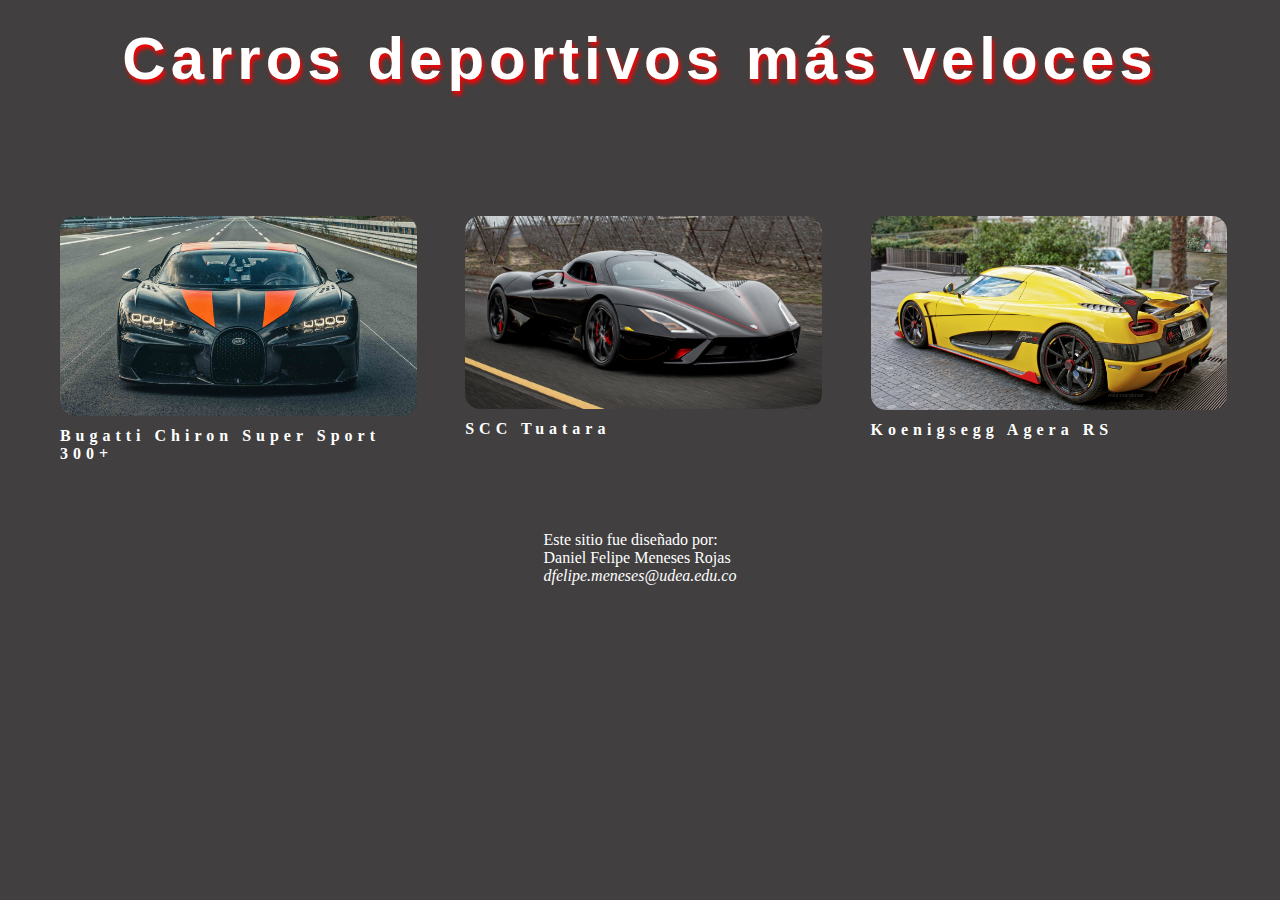
<file: index.html>
<!DOCTYPE html>
<html lang="en">

<head>
    <meta charset="UTF-8">
    <link rel="stylesheet" type="text/css" href="styles.css">
    <link rel="icon" href="imagenes/velocidad.jpg" type="image/x-icon" /> 
    <meta name="DANIEL MENESES" content="SUPER CARROS DEPORTIVOS">
    <title>Super Carros Deportivos</title>
</head>

<body>
    <main>
        <header>Carros deportivos más veloces</header>
        <nav>

            <div 
            class="bugatti">
                <a href="bugatti.html">
                    <figure>
                        <img src="imagenes/bugatti.jpg" alt="Bugatti" class="bugatti_img">
                        <figcaption>Bugatti Chiron Super Sport 300+</figcaption>
                        <div class="info">
                            <h2>Bugatti Chiron Super Sport 300+</h2>
                            <br>
                            <p>
                                <strong>Bugatti Chiron Super Sport 300+</strong>. Es el primer auto en la historia en 
                                alcanzar los +490 Km/h, esto lo convierte en el único carro de producción en alcanzar esa velocidad.
                            </p>
                        </div>
                    </figure>
                </a>
            </div>

            <div class="tuatara">
                <a href="tuatara.html">
                    <figure>
                        <img src="imagenes/tautara.jpg" alt="SCC Tuatara" class="tuatara_img">
                        <figcaption>SCC Tuatara</figcaption>
                        <div class="info">
                            <h2>SCC Tuatara</h2>
                            <br>
                            <p>
                                EL <strong>SCC Tuatara</strong>es un hipercoche estadounidense ha logrado una velocidad media de 455,28 km/h
                            </p>
                        </div>
                    </figure>
                </a>
            </div>

            <div class="koenigsegg">
                <a href="koenigsegg.html">
                    <figure>
                        <img src="imagenes/koenigsegg.jpg" alt="Koenigsegg Agera RS" class="koenigsegg_img">
                        <figcaption>Koenigsegg Agera RS </figcaption>
                        <div class="info">
                            <h2>Koenigsegg Agera RS</h2>
                            <br>
                            <p>
                                El <strong>Koenigsegg Agera RS </strong>es el coche de serie -aunque sea una serie muy pequeña- 
                                más rápido del mundo. Consiguió una media de 444,6 km/h
                            </p>
                        </div>
                    </figure>
                </a>
            </div>
        </nav>

        <footer>
            <p class="detalles">Este sitio fue diseñado por:<br>
            Daniel Felipe Meneses Rojas<br>
            <i>dfelipe.meneses@udea.edu.co</i></p>
        </footer>
    </main>
</body>
</html>
</file>
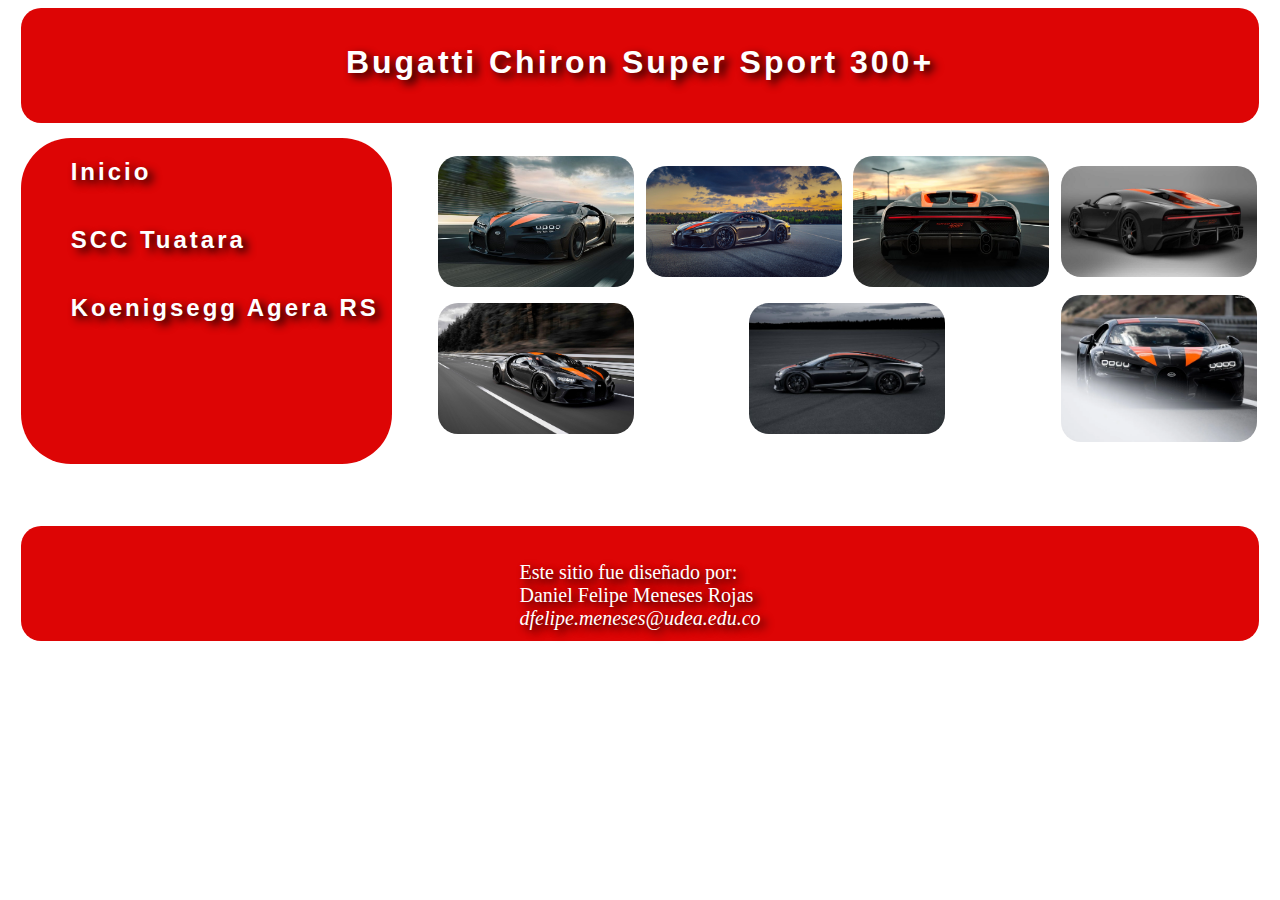
<file: bugatti.html>
<!DOCTYPE html>
<html lang="en">

<head>
    <meta charset="UTF-8">
    <link rel="stylesheet" type="text/css" href="stylesb.css">
    <link rel="icon" href="imagenes/Bugatti-logo-2560x1440.webp" type="image/x-icon" /> 
    <meta name="DANIEL MENESES" content="Bugatti Chiron Super Sport 300+">
    <title>Bugatti Chiron Super Sport 300+</title>
</head>

<body>
    <main>
        <header>
            <h1>Bugatti Chiron Super Sport 300+</h1>
        </header>
        <div class="contenedor">
            <nav>
                <a href="index.html"><h2>Inicio</h2></a>
                <a href="tuatara.html"><h2>SCC Tuatara</h2></a>
                <a href="koenigsegg.html"><h2>Koenigsegg Agera RS</h2></a>
            </nav>

            <div class="imagenes">
                <ul>
                    <li>
                        <figure>
                            <img src="imagenes/b1.jpg" alt="Bugatti Chiron">
                        </figure>
                    </li>
                    <li>
                        <figure>
                            <img src="imagenes/b2.jpg" alt="Bugatti Chiron">
                        </figure>

                    </li>
                    <li>
                        <figure>
                            <img src="imagenes/b3.webp" alt="Bugatti Chiron">
                        </figure>
                    </li>
                    <li>
                        <figure>
                            <img src="imagenes/b4.jpg" alt="Bugatti Chiron">
                        </figure>
                    </li>
                    <li>
                        <figure>
                            <img src="imagenes/b5.jpg" alt="Bugatti Chiron">
                        </figure>
                    </li>
                    <li>
                        <figure>
                            <img src="imagenes/b6.jpg" alt="Bugatti Chiron">
                        </figure>
                    </li>
                    <li>
                        <figure>
                            <img src="imagenes/b7.webp" alt="Bugatti Chiron">
                        </figure>
                    </li>
                </ul>
            </div>
        </div>

        <footer>
            <p class="detalles">Este sitio fue diseñado por:<br>
            Daniel Felipe Meneses Rojas<br>
            <i>dfelipe.meneses@udea.edu.co</i></p>
        </footer>

    </main>
</body>
</html>
</file>
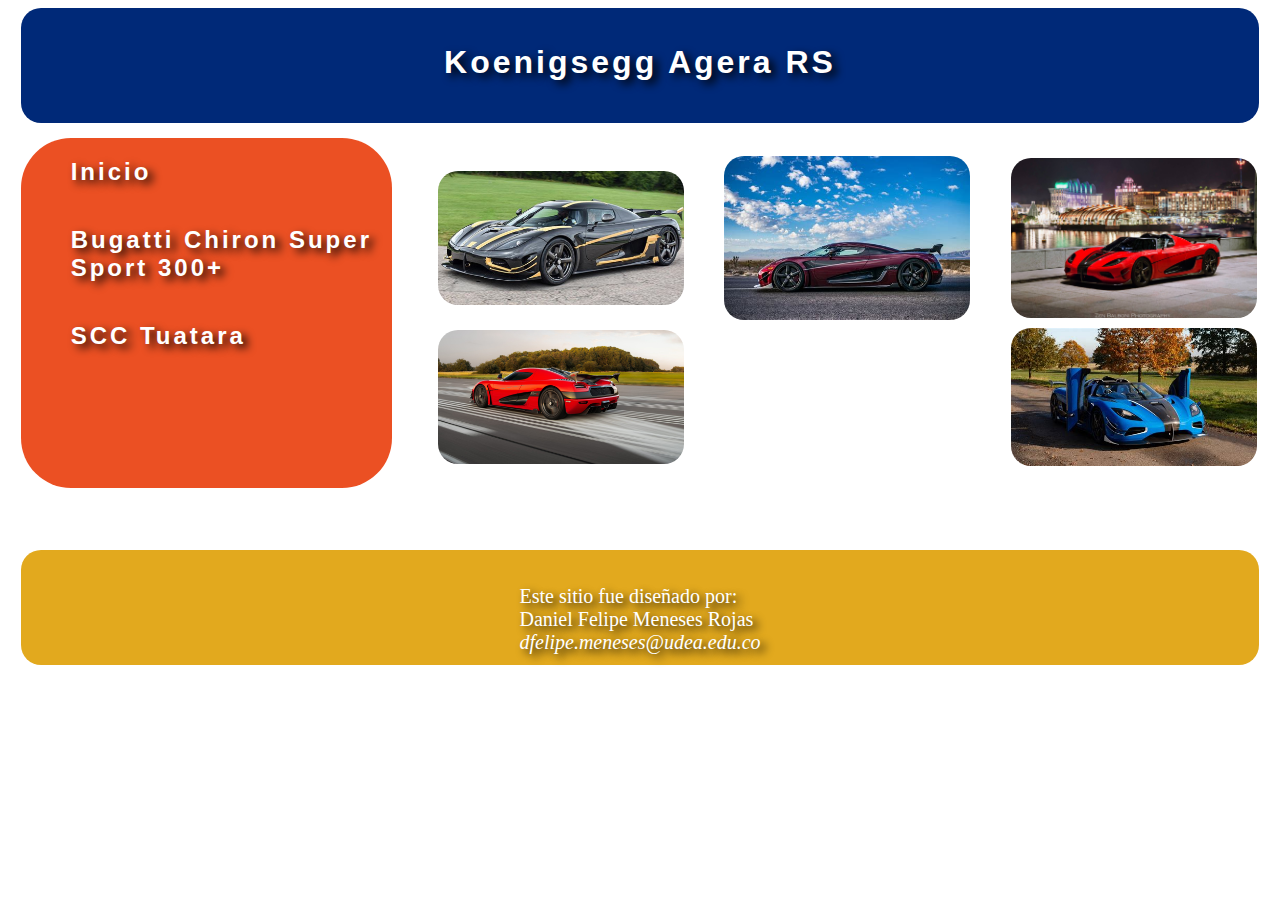
<file: koenigsegg.html>
<!DOCTYPE html>
<html lang="en">

<head>
    <meta charset="UTF-8">
    <link rel="stylesheet" type="text/css" href="stylesk.css">
    <link rel="icon" href="imagenes/logok.jpg" type="image/x-icon" /> 
    <meta name="DANIEL MENESES" content="Koenigsegg Agera RS">
    <title>Koenigsegg Agera RS</title>
</head>

<body>
    <main>
        <header>
            <h1>Koenigsegg Agera RS</h1>
        </header>
        <div class="contenedor">
            <nav>
                <a href="index.html"><h2>Inicio</h2></a>
                <a href="bugatti.html"><h2>Bugatti Chiron Super Sport 300+</h2></a>
                <a href="tuatara.html"><h2>SCC Tuatara</h2></a>
            </nav>

            <div class="imagenes">
                <ul>
                    <li>
                        <figure>
                            <img src="imagenes/k1.jpg" alt="Koenigsegg Agera RS">
                        </figure>
                    </li>
                    <li>
                        <figure>
                            <img src="imagenes/k2.jpg" alt="Koenigsegg Agera RS">
                        </figure>

                    </li>
                    <li>
                        <figure>
                            <img src="imagenes/k3.jpg" alt="Koenigsegg Agera RS">
                        </figure>
                    </li>
                    <li>
                        <figure>
                            <img src="imagenes/k4.jpg" alt="Koenigsegg Agera RS">
                        </figure>
                    </li>
                    <li>
                        <figure>
                            <img src="imagenes/k5.jpg" alt="Koenigsegg Agera RS">
                        </figure>
                    </li>
                    
                </ul>
            </div>
        </div>

        <footer>
            <p class="detalles">Este sitio fue diseñado por:<br>
            Daniel Felipe Meneses Rojas<br>
            <i>dfelipe.meneses@udea.edu.co</i></p>
        </footer>

    </main>
</body>
</html>
</file>
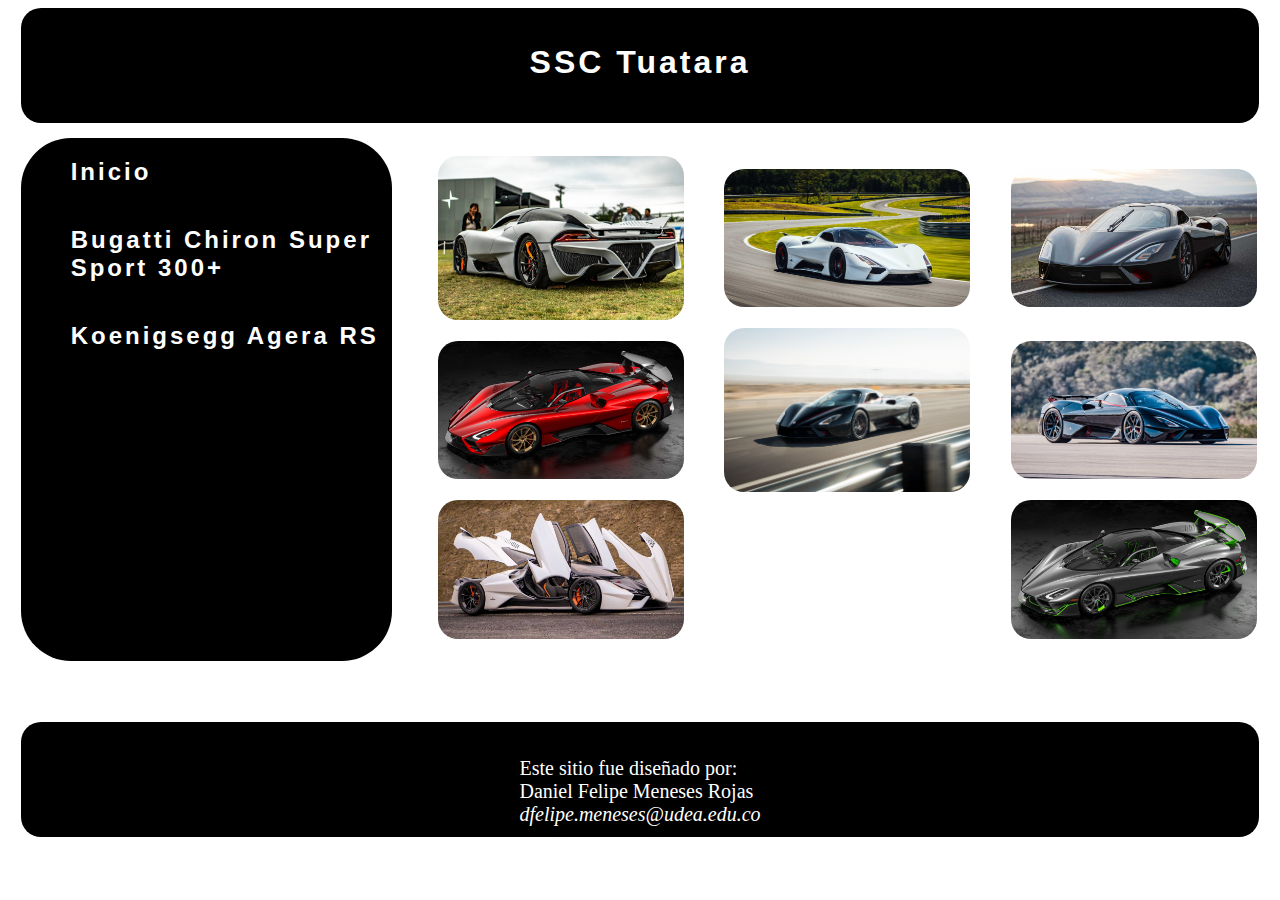
<file: tuatara.html>
<!DOCTYPE html>
<html lang="en">

<head>
    <meta charset="UTF-8">
    <link rel="stylesheet" type="text/css" href="stylest.css">
    <link rel="icon" href="imagenes/logossc.jpg" type="image/x-icon" /> 
    <meta name="DANIEL MENESES" content="SSC Tuatara">
    <title>SSC Tuatara</title>
</head>

<body>
    <main>
        <header>
            <h1>SSC Tuatara</h1>
        </header>
        <div class="contenedor">
            <nav>
                <a href="index.html"><h2>Inicio</h2></a>
                <a href="bugatti.html"><h2>Bugatti Chiron Super Sport 300+</h2></a>
                <a href="koenigsegg.html"><h2>Koenigsegg Agera RS</h2></a>
            </nav>

            <div class="imagenes">
                <ul>
                    <li>
                        <figure>
                            <img src="imagenes/t1.jpg" alt="SSC Tuatara">
                        </figure>
                    </li>
                    <li>
                        <figure>
                            <img src="imagenes/t2.jpg" alt="SSC Tuatara">
                        </figure>

                    </li>
                    <li>
                        <figure>
                            <img src="imagenes/t3.jpg" alt="SSC Tuatara">
                        </figure>
                    </li>
                    <li>
                        <figure>
                            <img src="imagenes/t4.jpg" alt="SSC Tuatara">
                        </figure>
                    </li>
                    <li>
                        <figure>
                            <img src="imagenes/t6.jpg" alt="SSC Tuatara">
                        </figure>
                    </li>
                    <li>
                        <figure>
                            <img src="imagenes/t7.jpg" alt="SSC Tuatara">
                        </figure>
                    </li>
                    <li>
                        <figure>
                            <img src="imagenes/t8.jpg" alt="SSC Tuatara">
                        </figure>
                    </li>
                    <li>
                        <figure>
                            <img src="imagenes/t9.jpg" alt="SSC Tuatara">
                        </figure>
                    </li>
                </ul>
            </div>
        </div>

        <footer>
            <p class="detalles">Este sitio fue diseñado por:<br>
            Daniel Felipe Meneses Rojas<br>
            <i>dfelipe.meneses@udea.edu.co</i></p>
        </footer>

    </main>
</body>
</html>
</file>
<file: styles.css>
*{
    padding: 0%;
    margin: 0%;
    border: 0%;
}

main{
    display: flex;
    width: 95%;
    height: auto;
    align-items: center;
    flex-direction: column;
}

header{
    display: flex;
    width: 100%;
    height: auto;
    justify-content: center;
    align-items: center;
    font-size: 60px;
    font-weight: bolder;
    color: white;
    letter-spacing: 5px;
    font-family: 'Franklin Gothic Medium', 'Arial Narrow', Arial, sans-serif;
    text-shadow: 2px 4px 4px #fd0000;
    padding: 2%;
}

nav{
    display: flex;
    width: 100%;
    height: auto;
    justify-content: space-between;
    align-items: center;
}

body{
    display: flex;
    justify-content: center;
    background-color:#413f3f ;
}

.bugatti{
    display: flex;
    width: 35%;
    height: 35%;
    justify-content: center;
    padding-bottom: 2%;
    margin: 2%;
}

.bugatti_img{
    width: 100%;
    height: 100%;
    border-radius: 15px;
    margin: 1%;
}

.bugatti figure{
    position: relative;
    box-shadow: 0px 15px, 25px rgb (0, 0, 0); 
}

.bugatti figure img{
    transition: all 500ms ease-out;
}

.bugatti figure .info{
    position: absolute;
    top: 0;
    width: 100%;
    height: 100%;
    background-color: rgba(247, 100, 20, 0.8);
    transition: all 500ms ease-out;
    opacity: 0;
    visibility: hidden;
    text-align: center;
    border-radius: 15px;
    padding: 2%;
    margin: 1%;
    border: 2%; 
}

.bugatti figure:hover .info{
    opacity: 1;
    visibility: visible;
}

.tuatara{
    display: flex;
    width: 35%;
    height: 35%;
    justify-content: center;
    padding-bottom: 2%;
    margin: 2%;
}

.tuatara_img{
    width: 100%;
    height: 100%;
    border-radius: 15px;
    margin: 1%;
}

.tuatara figure{
    position: relative;
    box-shadow: 0px 15px, 25px rgb (0, 0, 0); 
}

.tuatara figure img{
    transition: all 500ms ease-out;
}

.tuatara figure .info{
    position: absolute;
    top: 0;
    width: 100%;
    height: 100%;
    background-color: rgba(201, 5, 9, 0.8);
    transition: all 500ms ease-out;
    opacity: 0;
    visibility: hidden;
    text-align: center;
    border-radius: 15px;
    padding: 2%;
    margin: 1%;
    border: 2%; 
}

.tuatara figure:hover .info{
    opacity: 1;
    visibility: visible;
}

.koenigsegg{
    display: flex;
    width: 35%;
    height: 35%;
    justify-content: center;
    padding-bottom: 2%;
    margin: 2%;
}

.koenigsegg_img{
    width: 100%;
    height: 100%;
    border-radius: 15px;
    margin: 1%;
}

.koenigsegg figure{
    position: relative;
    box-shadow: 0px 15px, 25px rgb (0, 0, 0); 
}

.koenigsegg figure img{
    transition: all 500ms ease-out;
}

.koenigsegg figure .info{
    position: absolute;
    top: 0;
    width: 100%;
    height: 100%;
    background-color: rgba(241, 225, 80, 0.8);
    transition: all 500ms ease-out;
    opacity: 0;
    visibility: hidden;
    text-align: center;
    border-radius: 15px;
    padding: 2%;
    margin: 1%;
    border: 2%; 
}

.koenigsegg figure:hover .info{
    opacity: 1;
    visibility: visible;
}

figcaption{
    color: rgb(255, 255, 255);
    letter-spacing: 5px;
    font-weight: bolder;
    margin: 1%;
}
footer{
    display: flex;
    width: 100%;
    height: auto;
    border-radius: 20px;
    justify-content: center;
    align-items: center;
    color: #fff;
    padding: 7%;
}
a{
    text-decoration: none;
    color: #000;
}
</file>
<file: stylesb.css>
main{
    display: flex;
    width: 98%;
    height: auto;
    justify-content: center;
    flex-direction: column;
    align-items: center;
}

header{
    display: flex;
    width: 100%;
    height: 100px;
    justify-content: center;
    background-color: rgb(221, 5, 5);
    border-radius: 20px;
    padding-top: 15px;
    margin-bottom: 15px;
}

body{
    display: flex;
    justify-content: center;
    align-items: center;
    background-color: white;
}

.contenedor{
    display: flex;
    width: 100%;
    height: auto;
    padding-bottom: 5%;
}

nav{
    display: flex;
    width: 30%;
    height: auto;  
    flex-direction: column;
    align-items: start;
    justify-content: start;
    background-color: rgb(221, 5, 5);
    border-radius: 50px;
}

h1, h2{
    color: white;
    letter-spacing: 3px;
    text-shadow: 5px 4px 8px rgb(0, 0, 0);
    font-family: Verdana, Geneva, Tahoma, sans-serif;
    font-weight: bolder;    
}

a{
    color: #fff;
    text-decoration: none;
    padding-left: 50px;
}

ul{
    list-style: none;
    display: flex;
    flex-wrap: wrap;
    justify-content: space-between;
    align-items: center;
    padding-left: 5%;
}

ul li{
    width: 200px;
}

.imagenes{
    display: flex;
    width: 70%;
    height: auto;
}

img{
    width: 100%;
    border-radius: 20px;
}
figure{
    padding: 2px;
    margin: 0%;
}
ul li figure img:hover{
    transform: scale(2);
}


footer{
    display: flex;
    width: 100%;
    height: 100px;
    justify-content: center;
    background-color: rgb(221, 5, 5);
    border-radius: 20px;
    padding-top: 15px;
    margin-bottom: 15px;
}

p{
    color: #fff;
    font-size: 20px;
    text-shadow: 5px 4px 8px rgb(0, 0, 0);

}
</file>
<file: stylesk.css>
main{
    display: flex;
    width: 98%;
    height: auto;
    justify-content: center;
    flex-direction: column;
    align-items: center;
    }

header{
    display: flex;
    width: 100%;
    height: 100px;
    justify-content: center;
    background-color: rgb(0, 41, 120);
    border-radius: 20px;
    padding-top: 15px;
    margin-bottom: 15px;
}

body{
    display: flex;
    background-color: white;
    justify-content: center;
    align-items: center;
}

.contenedor{
    display: flex;
    width: 100%;
    height: auto;
    padding-bottom: 5%;
}

nav{
    display: flex;
    width: 30%;
    height: auto;  
    flex-direction: column;
    align-items: start;
    justify-content: start;
    background-color: rgb(235, 80, 35);
    border-radius: 50px;
}

h1, h2{
    color: white;
    letter-spacing: 3px;
    text-shadow: 5px 4px 8px rgb(0, 0, 0);
    font-family: Verdana, Geneva, Tahoma, sans-serif;
    font-weight: bolder;    
}

a{
    color: #fff;
    text-decoration: none;
    padding-left: 50px;
}

ul{
    list-style: none;
    display: flex;
    flex-wrap: wrap;
    justify-content: space-between;
    align-items: center;
    padding-left: 5%;
}

ul li{
    width: 250px;
}

.imagenes{
    display: flex;
    width: 70%;
    height: auto;
}

img{
    width: 100%;
    border-radius: 20px;
}

figure{
    padding: 2px;
    margin: 0%;
}

ul li figure img:hover{
    transform: scale(2);
}

footer{
    display: flex;
    width: 100%;
    height: 100px;
    justify-content: center;
    background-color: rgb(226, 169, 30);
    border-radius: 20px;
    padding-top: 15px;
    margin-bottom: 15px;
}

p{
    color: #fff;
    font-size: 20px;
    text-shadow: 5px 4px 8px rgb(0, 0, 0);
}
</file>
<file: stylest.css>
main{
    display: flex;
    width: 98%;
    height: auto;
    justify-content: center;
    flex-direction: column;
    align-items: center;
    }

header{
    display: flex;
    width: 100%;
    height: 100px;
    justify-content: center;
    background-color: rgb(0, 0, 0);
    border-radius: 20px;
    padding-top: 15px;
    margin-bottom: 15px;
}

body{
    display: flex;
    background-color: white;
    justify-content: center;
    align-items: center;
}

.contenedor{
    display: flex;
    width: 100%;
    height: auto;
    padding-bottom: 5%;
}

nav{
    display: flex;
    width: 30%;
    height: auto;  
    flex-direction: column;
    align-items: start;
    justify-content: start;
    background-color: rgb(0, 0, 0);
    border-radius: 50px;
}

h1, h2{
    color: white;
    letter-spacing: 3px;
    text-shadow: 5px 4px 8px rgb(0, 0, 0);
    font-family: Verdana, Geneva, Tahoma, sans-serif;
    font-weight: bolder;    
}

a{
    color: #fff;
    text-decoration: none;
    padding-left: 50px;
}

ul{
    list-style: none;
    display: flex;
    flex-wrap: wrap;
    justify-content: space-between;
    align-items: center;
    padding-left: 5%;
}

ul li{
    width: 250px;
}

.imagenes{
    display: flex;
    width: 70%;
    height: auto;
}

img{
    width: 100%;
    border-radius: 20px;
}

figure{
    padding: 2px;
    margin: 0%;
}

ul li figure img:hover{
    transform: scale(2);
}

footer{
    display: flex;
    width: 100%;
    height: 100px;
    justify-content: center;
    background-color: rgb(0, 0, 0);
    border-radius: 20px;
    padding-top: 15px;
    margin-bottom: 15px;
}

p{
    color: #fff;
    font-size: 20px;
    text-shadow: 5px 4px 8px rgb(0, 0, 0);

}
</file>
